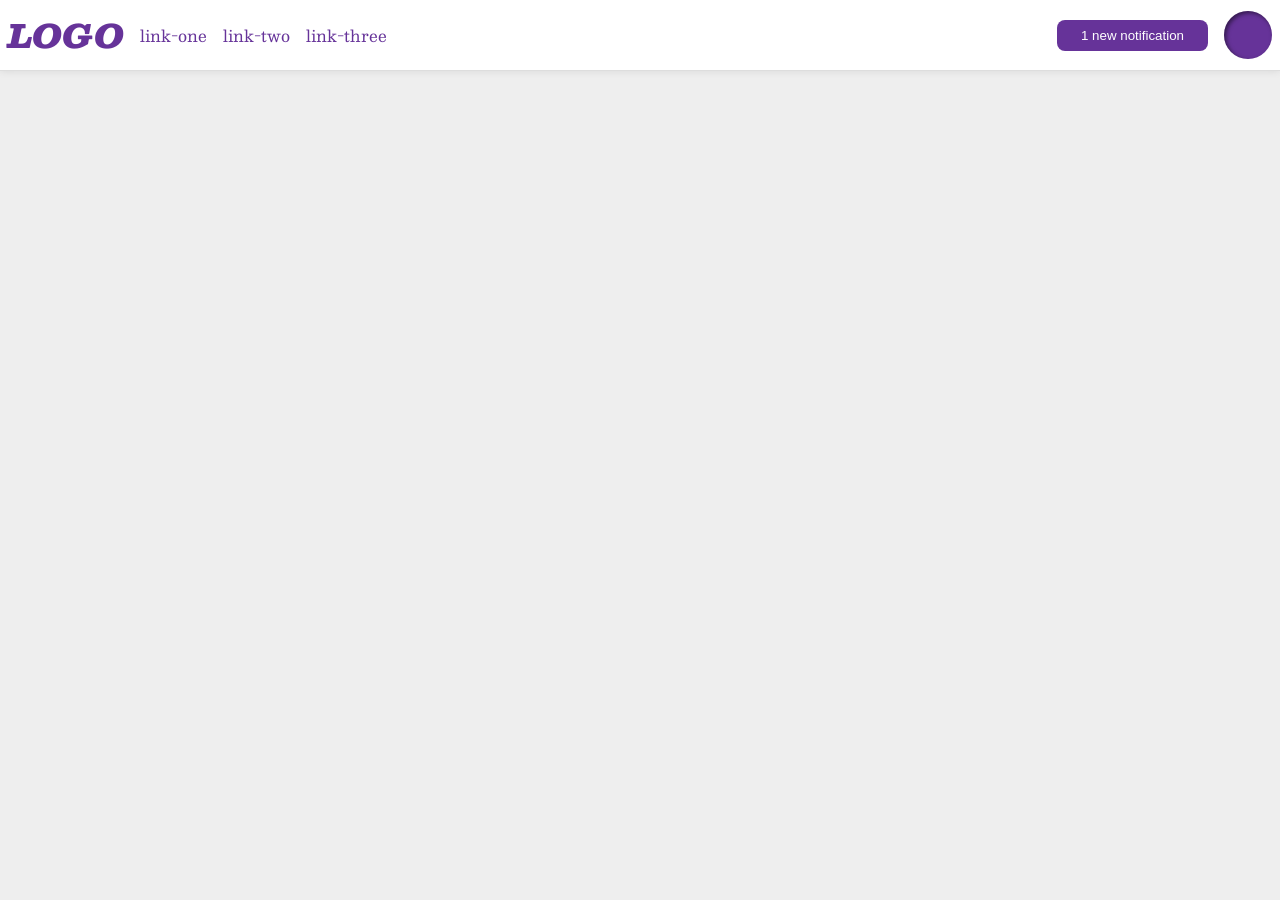
<file: foundations/flex/03-flex-header-2/index.html>
<!DOCTYPE html>
<html lang="en">
  <head>
    <meta charset="UTF-8">
    <meta http-equiv="X-UA-Compatible" content="IE=edge">
    <meta name="viewport" content="width=device-width, initial-scale=1.0">
    <title>Flex Header 2</title>
    <link rel="stylesheet" href="style.css">
  </head>
  <body>
    <div class="header">
      <div class="left-links">
        <div class="logo">
          LOGO
        </div>
        <ul class="links">
          <li><a href="https://google.com">link-one</a></li>
          <li><a href="https://google.com">link-two</a></li>
          <li><a href="https://google.com">link-three</a></li>
        </ul>
      </div>
      <div class="right-links">
        <button class="notifications">
          1 new notification
        </button>
        <div class="profile-image"></div>
      </div>
    </div>
  </body>
</html>
</file>
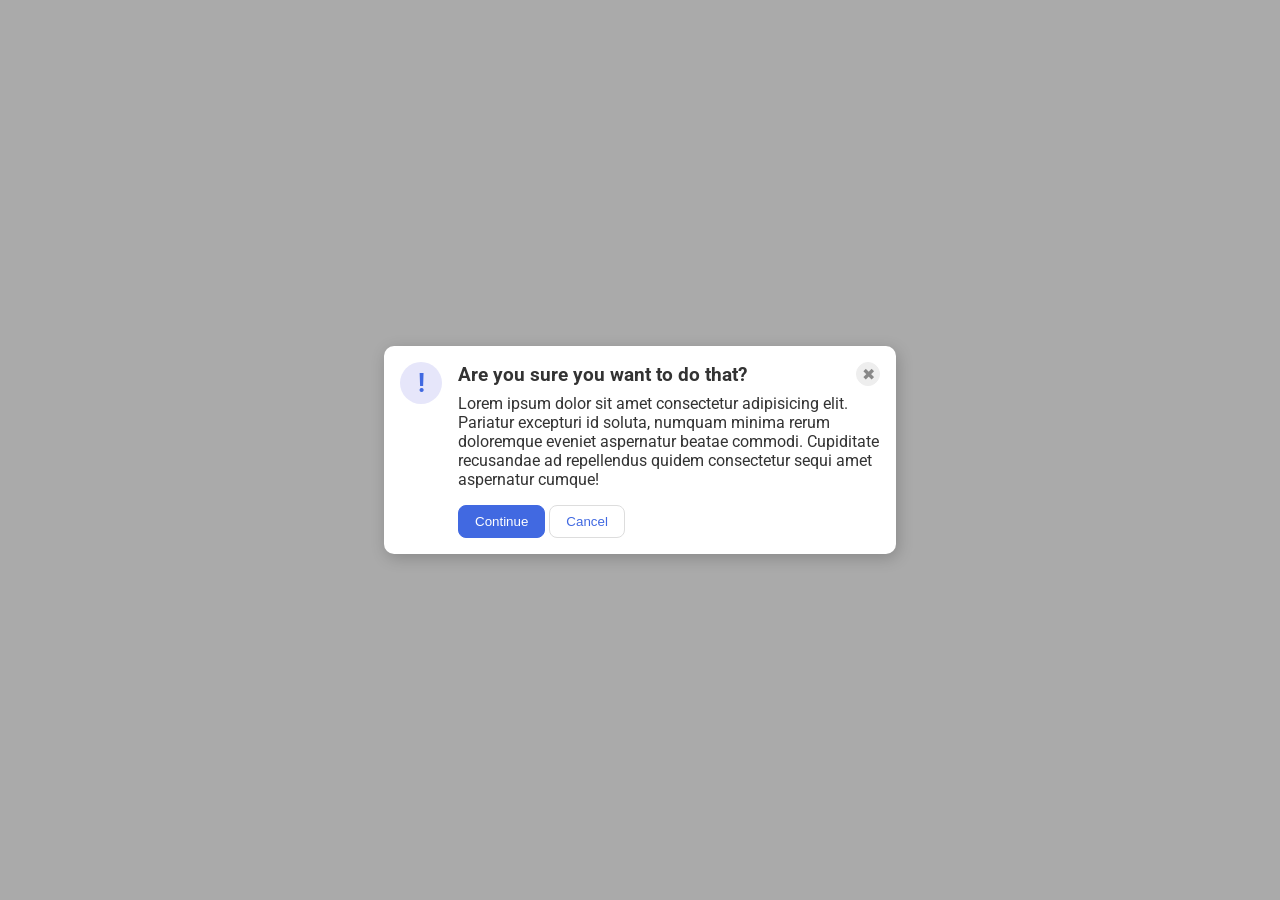
<file: foundations/flex/05-flex-modal/index.html>
<!DOCTYPE html>
<html lang="en">
  <head>
    <meta charset="UTF-8">
    <meta http-equiv="X-UA-Compatible" content="IE=edge">
    <meta name="viewport" content="width=device-width, initial-scale=1.0">
    <link rel="stylesheet" href="style.css">
    <title>Modal</title>
  </head>
  <body>
    <div class="modal">
      <div class="icon">!</div>
      <div class="container">
        <div class="header">Are you sure you want to do that?
          <button class="close-button">✖</button>
        </div>
        <div class="text">Lorem ipsum dolor sit amet consectetur adipisicing elit. Pariatur excepturi id soluta, numquam minima rerum doloremque eveniet aspernatur beatae commodi. Cupiditate recusandae ad repellendus quidem consectetur sequi amet aspernatur cumque!</div>
        <button class="continue">Continue</button>
        <button class="cancel">Cancel</button>
      </div>
    </div>
  </body>
</html>
</file>
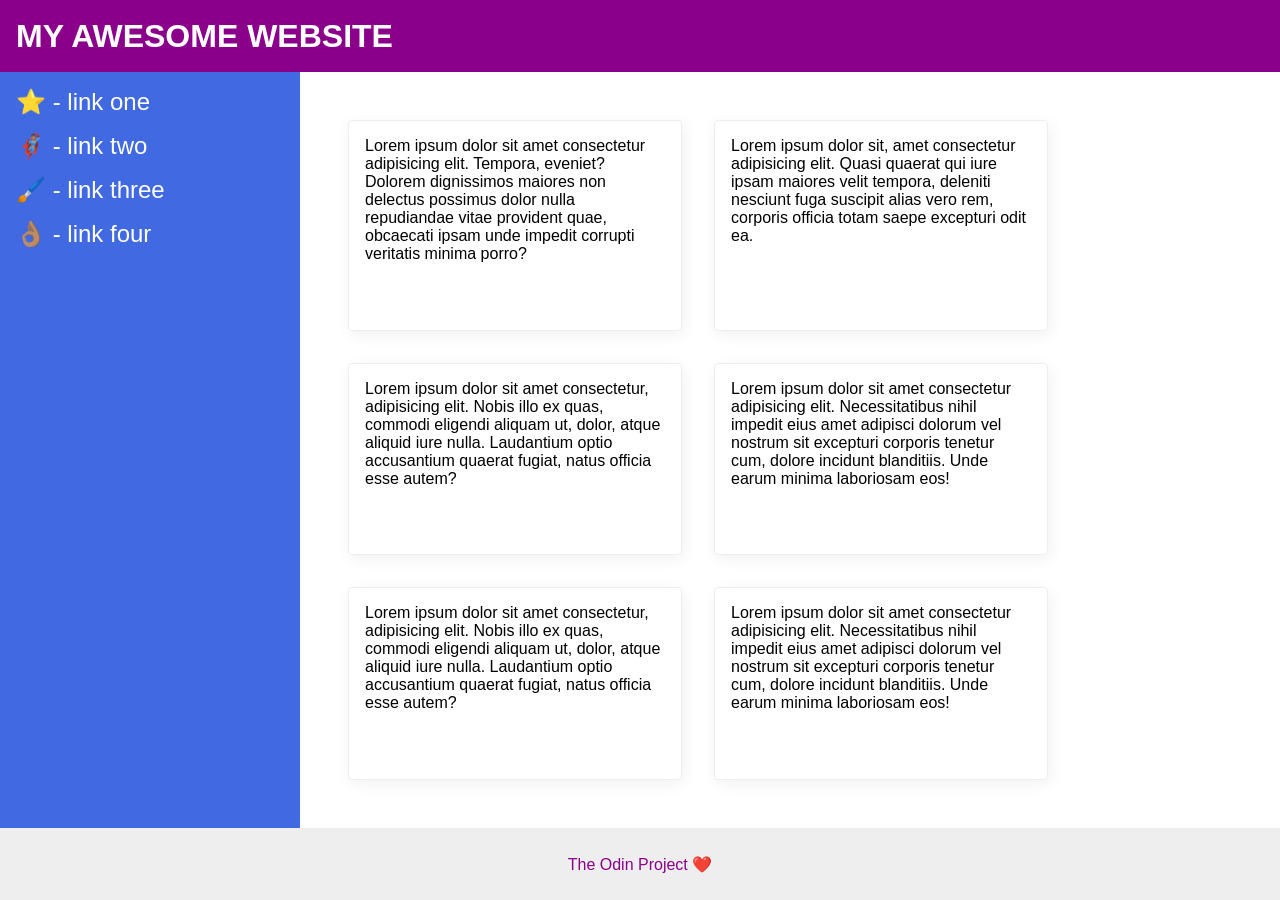
<file: foundations/flex/07-flex-layout-2/index.html>
<!DOCTYPE html>
<html lang="en">
  <head>
    <meta charset="UTF-8">
    <meta http-equiv="X-UA-Compatible" content="IE=edge">
    <meta name="viewport" content="width=device-width, initial-scale=1.0">
    <title>The Holy Grail</title>
    <link rel="stylesheet" href="style.css">
  </head>
  <body>
    <div class="header">
      MY AWESOME WEBSITE
    </div>
    
    <div class="content">
      <div class="sidebar">
        <ul>
          <li><a href="#">⭐ - link one</a></li>
          <li><a href="#">🦸🏽‍♂️ - link two</a></li>
          <li><a href="#">🖌️ - link three</a></li>
          <li><a href="#">👌🏽 - link four</a></li>
        </ul>
      </div>
  
      <div class="cards">
        <div class="card">Lorem ipsum dolor sit amet consectetur adipisicing elit. Tempora, eveniet? Dolorem dignissimos maiores non delectus possimus dolor nulla repudiandae vitae provident quae, obcaecati ipsam unde impedit corrupti veritatis minima porro?</div>
        <div class="card">Lorem ipsum dolor sit, amet consectetur adipisicing elit. Quasi quaerat qui iure ipsam maiores velit tempora, deleniti nesciunt fuga suscipit alias vero rem, corporis officia totam saepe excepturi odit ea.</div>
        <div class="card">Lorem ipsum dolor sit amet consectetur, adipisicing elit. Nobis illo ex quas, commodi eligendi aliquam ut, dolor, atque aliquid iure nulla. Laudantium optio accusantium quaerat fugiat, natus officia esse autem?</div>
        <div class="card">Lorem ipsum dolor sit amet consectetur adipisicing elit. Necessitatibus nihil impedit eius amet adipisci dolorum vel nostrum sit excepturi corporis tenetur cum, dolore incidunt blanditiis. Unde earum minima laboriosam eos!</div>
        <div class="card">Lorem ipsum dolor sit amet consectetur, adipisicing elit. Nobis illo ex quas, commodi eligendi aliquam ut, dolor, atque aliquid iure nulla. Laudantium optio accusantium quaerat fugiat, natus officia esse autem?</div>
        <div class="card">Lorem ipsum dolor sit amet consectetur adipisicing elit. Necessitatibus nihil impedit eius amet adipisci dolorum vel nostrum sit excepturi corporis tenetur cum, dolore incidunt blanditiis. Unde earum minima laboriosam eos!</div>
      </div>
    </div>

    <div class="footer">
      The Odin Project ❤️
    </div>
  </body>
</html>
</file>
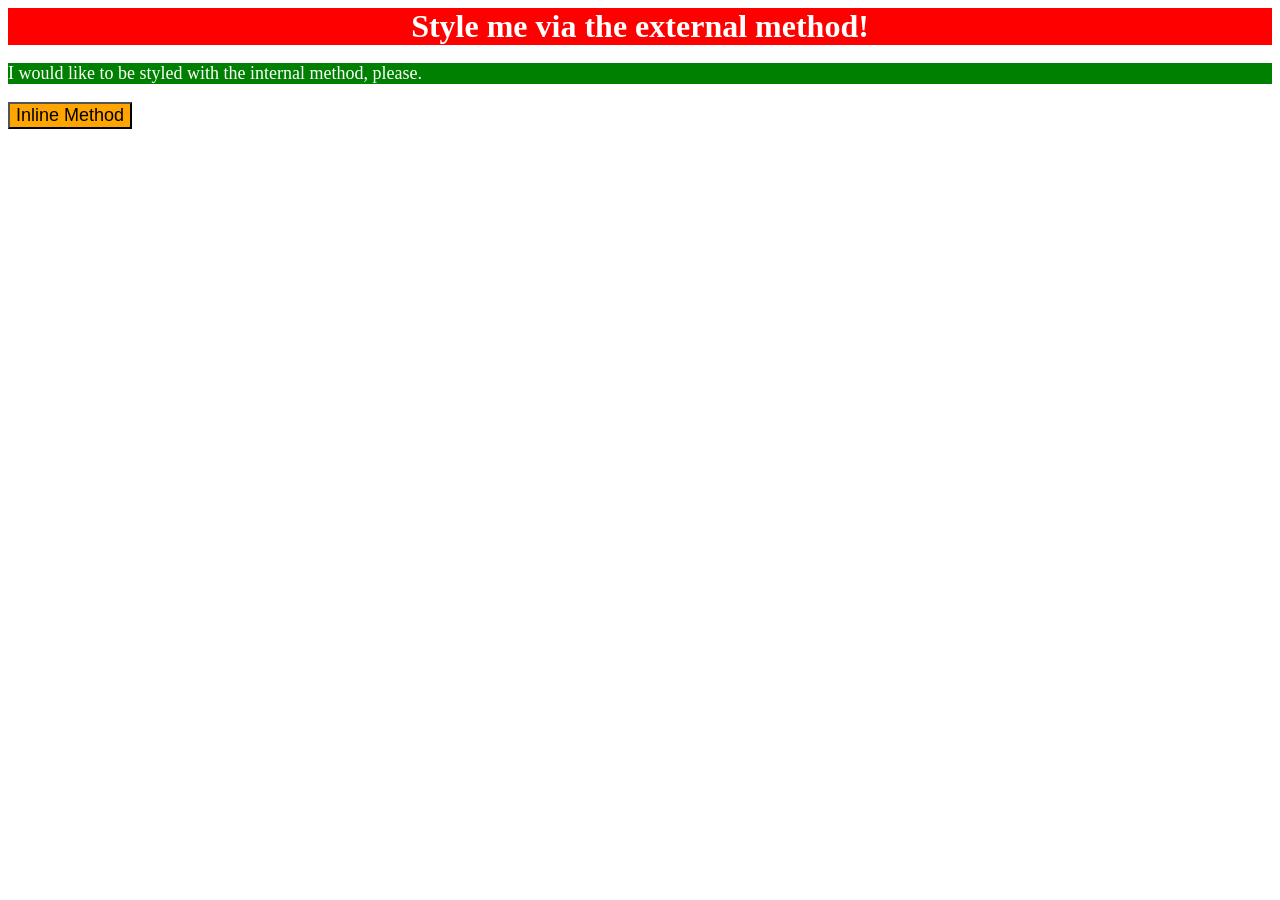
<file: foundations/intro-to-css/01-css-methods/index.html>
<!DOCTYPE html>
<html lang="en">
  <head>
    <meta charset="UTF-8">
    <meta http-equiv="X-UA-Compatible" content="IE=edge">
    <meta name="viewport" content="width=device-width, initial-scale=1.0">
    <link rel="stylesheet" href="style.css">
    <style>
      p {
        background-color: green;
        color: white;
        font-size: 18px;
      }
    </style>
    <title>Methods for Adding CSS</title>
  </head>
  <body>
    <div>Style me via the external method!</div>
    <p>I would like to be styled with the internal method, please.</p>
    <button style="background-color: orange; font-size: 18px;">Inline Method</button>
  </body>
</html>
</file>
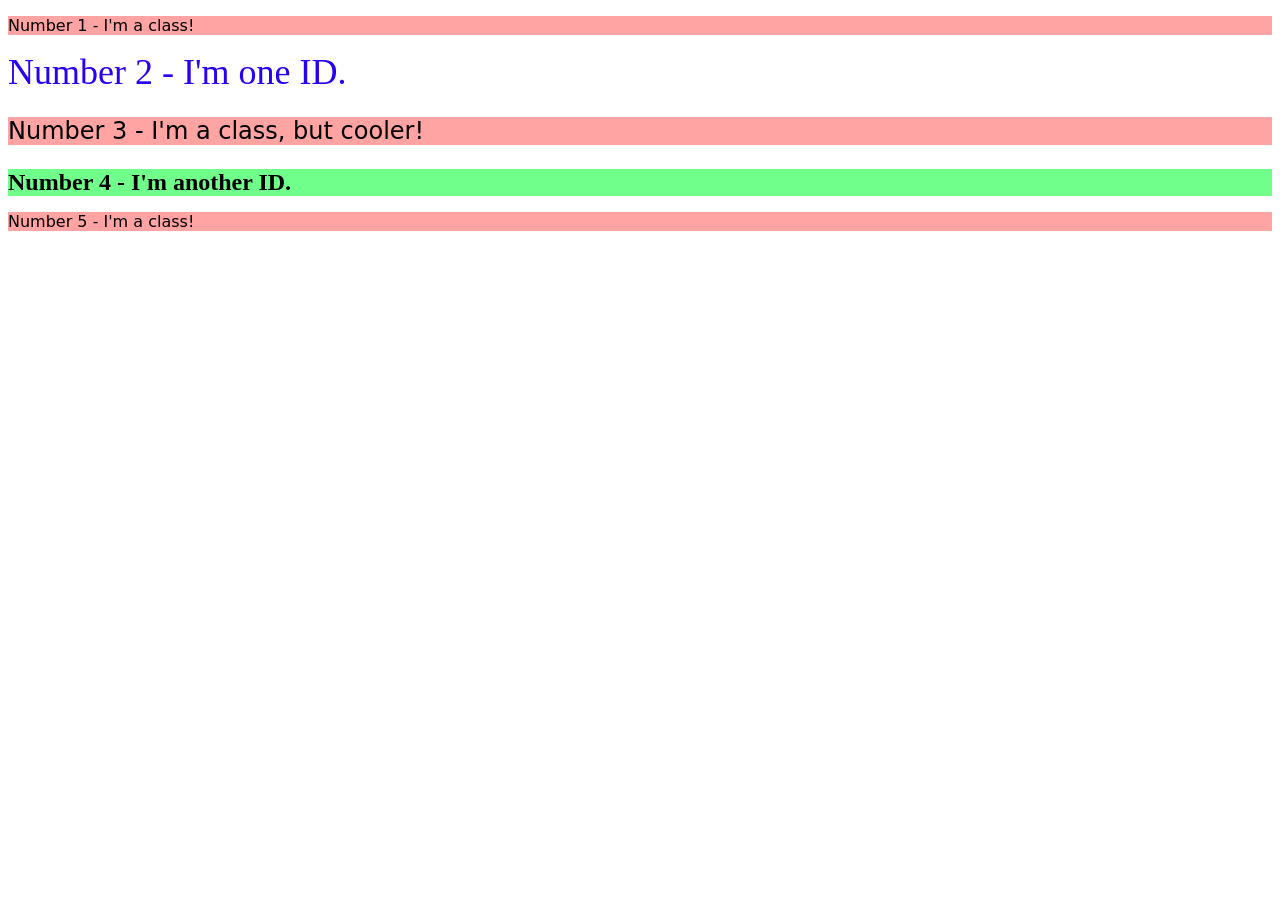
<file: foundations/intro-to-css/02-class-id-selectors/index.html>
<!DOCTYPE html>
<html lang="en">
  <head>
    <meta charset="UTF-8">
    <meta http-equiv="X-UA-Compatible" content="IE=edge">
    <meta name="viewport" content="width=device-width, initial-scale=1.0">
    <title>Class and ID Selectors</title>
    <link rel="stylesheet" href="style.css">
  </head>
  <body>
    <p class="odd">Number 1 - I'm a class!</p>
    <div id="two">Number 2 - I'm one ID.</div>
    <p class="odd three">Number 3 - I'm a class, but cooler!</p>
    <div id="four">Number 4 - I'm another ID.</div>
    <p class="odd">Number 5 - I'm a class!</p>
  </body>
</html>
</file>
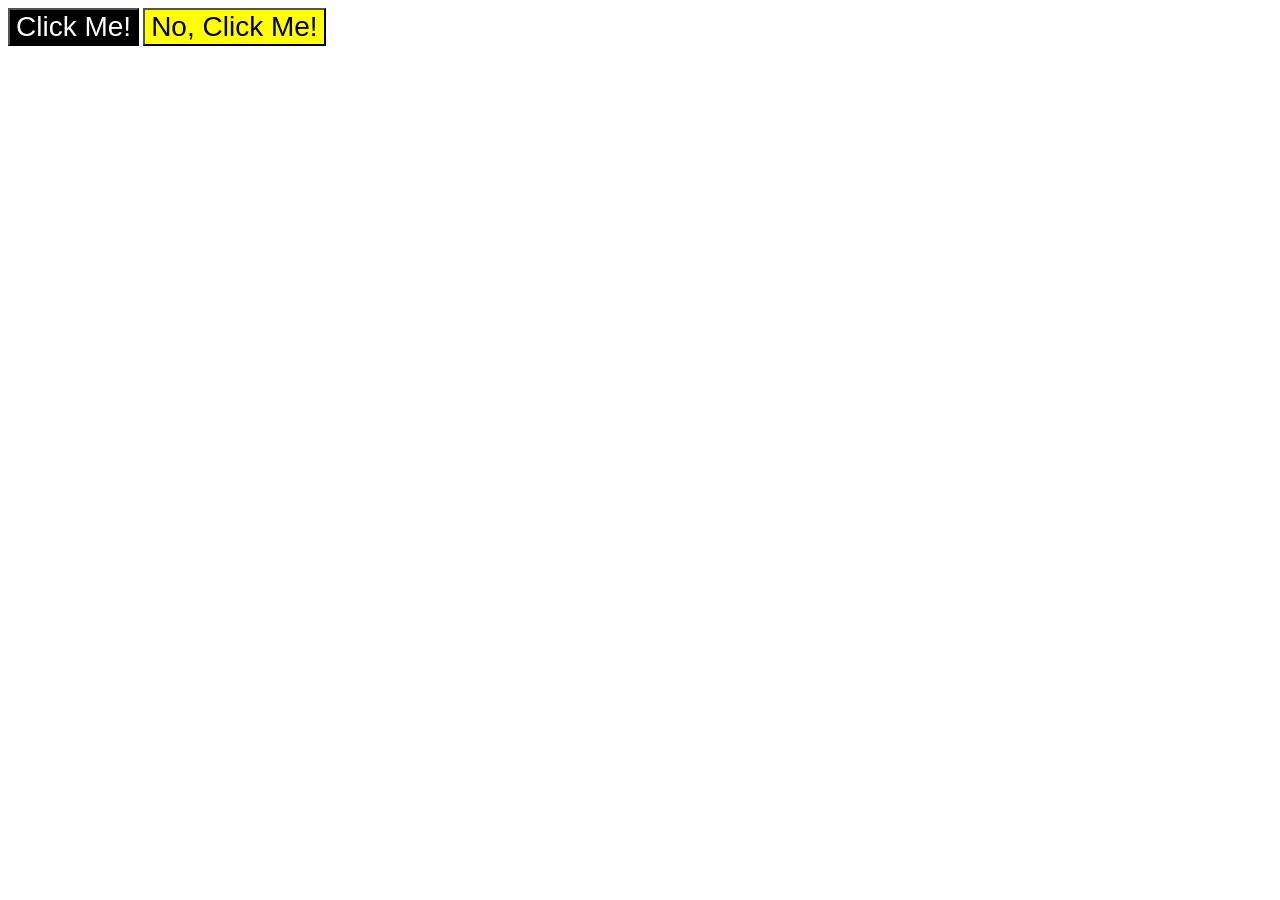
<file: foundations/intro-to-css/03-grouping-selectors/index.html>
<!DOCTYPE html>
<html lang="en">
  <head>
    <meta charset="UTF-8">
    <meta http-equiv="X-UA-Compatible" content="IE=edge">
    <meta name="viewport" content="width=device-width, initial-scale=1.0">
    <title>Grouping Selectors</title>
    <link rel="stylesheet" href="style.css">
  </head>
  <body>
    <button class="first">Click Me!</button>
    <button class="second">No, Click Me!</button>
  </body>
</html>
</file>
<file: foundations/flex/03-flex-header-2/style.css>
/* this is some magical font-importing.  
you'll learn about it later. */
@import url('https://fonts.googleapis.com/css2?family=Besley:ital,wght@0,400;1,900&display=swap');

body {
  margin: 0;
  background: #eee;
  font-family: Besley, serif;
}

.header {
  background: white;
  border-bottom: 1px solid #ddd;
  box-shadow: 0 0 8px rgba(0,0,0,.1);
}

.profile-image {
  background: rebeccapurple;
  box-shadow: inset 2px 2px 4px rgba(0,0,0,.5);
  border-radius: 50%;
  width: 48px;
  height: 48px;
}

.logo {
  color: rebeccapurple;
  font-size: 32px;
  font-weight: 900;
  font-style: italic;
}

button {
  border: none;
  border-radius: 8px;
  background: rebeccapurple;
  color: white;
  padding: 8px 24px;
}

a {
  /* this removes the line under our links */
  text-decoration: none;
  color: rebeccapurple;
}

ul {
  list-style-type: none;
}

.header {
  display: flex;
  justify-content: space-between;
  align-items: center;
  padding: 8px;
}

.left-links {
  display: flex;
  align-items: center;
  gap: 16px;
}

.right-links {
  display: flex;
  align-items: center;
  gap: 16px;
}

ul {
  display: flex;
  padding: 0;
  margin: 0;
  gap: 16px;
}
</file>
<file: foundations/flex/05-flex-modal/style.css>
@import url('https://fonts.googleapis.com/css2?family=Roboto:wght@400;700&display=swap');

html, body {
  height: 100%;
}

body {
  font-family: Roboto, sans-serif;
  margin: 0;
  background: #aaa;
  color: #333;
  /* I'll give you this one for free lol */
  display: flex;
  align-items: center;
  justify-content: center;
}

.modal {
  background: white;
  width: 480px;
  border-radius: 10px;
  box-shadow: 2px 4px 16px rgba(0,0,0,.2);
}

.icon {
  color: royalblue;
  font-size: 26px;
  font-weight: 700;
  background: lavender;
  width: 42px;
  height: 42px;
  border-radius: 50%;
  display: flex;
  align-items: center;
  justify-content: center;
}

.close-button {
  background: #eee;
  border-radius: 50%;
  color: #888;
  font-weight: 400;
  font-size: 16px;
  height: 24px;
  width: 24px;
  display: flex;
  align-items: center;
  justify-content: center;
  border: 1px solid #eee;
  padding: 0;
}

button {
  cursor: pointer;
  padding: 8px 16px;
  border-radius: 8px;
}

button.continue {
  background: royalblue;
  border: 1px solid royalblue;
  color: white;
}

button.cancel {
  background: white;
  border: 1px solid #ddd;
  color: royalblue;
}

.modal {
  display: flex;
  padding: 16px;
  gap: 16px;
}

.icon {
  flex-shrink: 0;
}

.header {
  display: flex;
  font-weight: bold;
  font-size: larger;
  justify-content: space-between;
  align-items: center;
  margin-bottom: 8px;
}

.text {
  margin-bottom: 16px;
}
</file>
<file: foundations/flex/07-flex-layout-2/style.css>
body {
  font-family: -apple-system, BlinkMacSystemFont, 'Segoe UI', Roboto, Oxygen, Ubuntu, Cantarell, 'Open Sans', 'Helvetica Neue', sans-serif;
  margin: 0;
  min-height: 100vh;
}

.header {
  height: 72px;
  background: darkmagenta;
  color: white;
}

.footer {
  height: 72px;
  background: #eee;
  color: darkmagenta;
}

.sidebar {
  width: 300px;
  background: royalblue;
  box-sizing: border-box;
}

.card {
  border: 1px solid #eee;
  box-shadow: 2px 4px 16px rgba(0,0,0,.06);
  border-radius: 4px;
}

body {
  display: flex;
  flex-direction: column;
  justify-content: space-between;
}

.header {
  display: flex;
  font-size: 32px;
  font-weight: 900;
  align-items: center;
  padding-left: 16px;
}

.content {
  display: flex;
  flex: 1;
}

.sidebar {
  flex-shrink: 0;
  padding: 16px;
}

ul {
  list-style: none;
  padding: 0;
  margin: 0;
}

li {
  margin-bottom: 16px;
}

a {
  text-decoration: none;
  color: white;
  font-size: 24px;
}

.cards {
  display: flex;
  flex-wrap: wrap;
  gap: 32px;
  padding: 48px;
}

.card {
  flex-basis: 300px;
  padding: 16px;
}

.footer {
  display: flex;
  justify-content: center;
  align-items: center;
}
</file>
<file: foundations/intro-to-css/01-css-methods/style.css>
div {
    background-color: red;
    color: white;
    font-size: 32px;
    text-align: center;
    font-weight: bold;
}
</file>
<file: foundations/intro-to-css/02-class-id-selectors/style.css>
/* Add CSS Styling */

.odd {
    background-color: #ffa3a3;
    font-family: Verdana, DejaVu Sans, sans-serif;
}

#two {
    color: rgb(39, 0, 246);
    font-size: 36px;
}

.three {
    font-size: 24px;
}

#four {
    background-color: hsl(131, 100%, 72%);
    font-size: 24px;
    font-weight: bold;
}
</file>
<file: foundations/intro-to-css/03-grouping-selectors/style.css>
/* Add CSS Styling */

.first,
.second {
    font-size: 28px;
    font-family: Helvetica, "Times New Roman", sans-serif;
}

.first {
    background-color: black;
    color: white;
}

.second {
    background-color: yellow;
}
</file>
